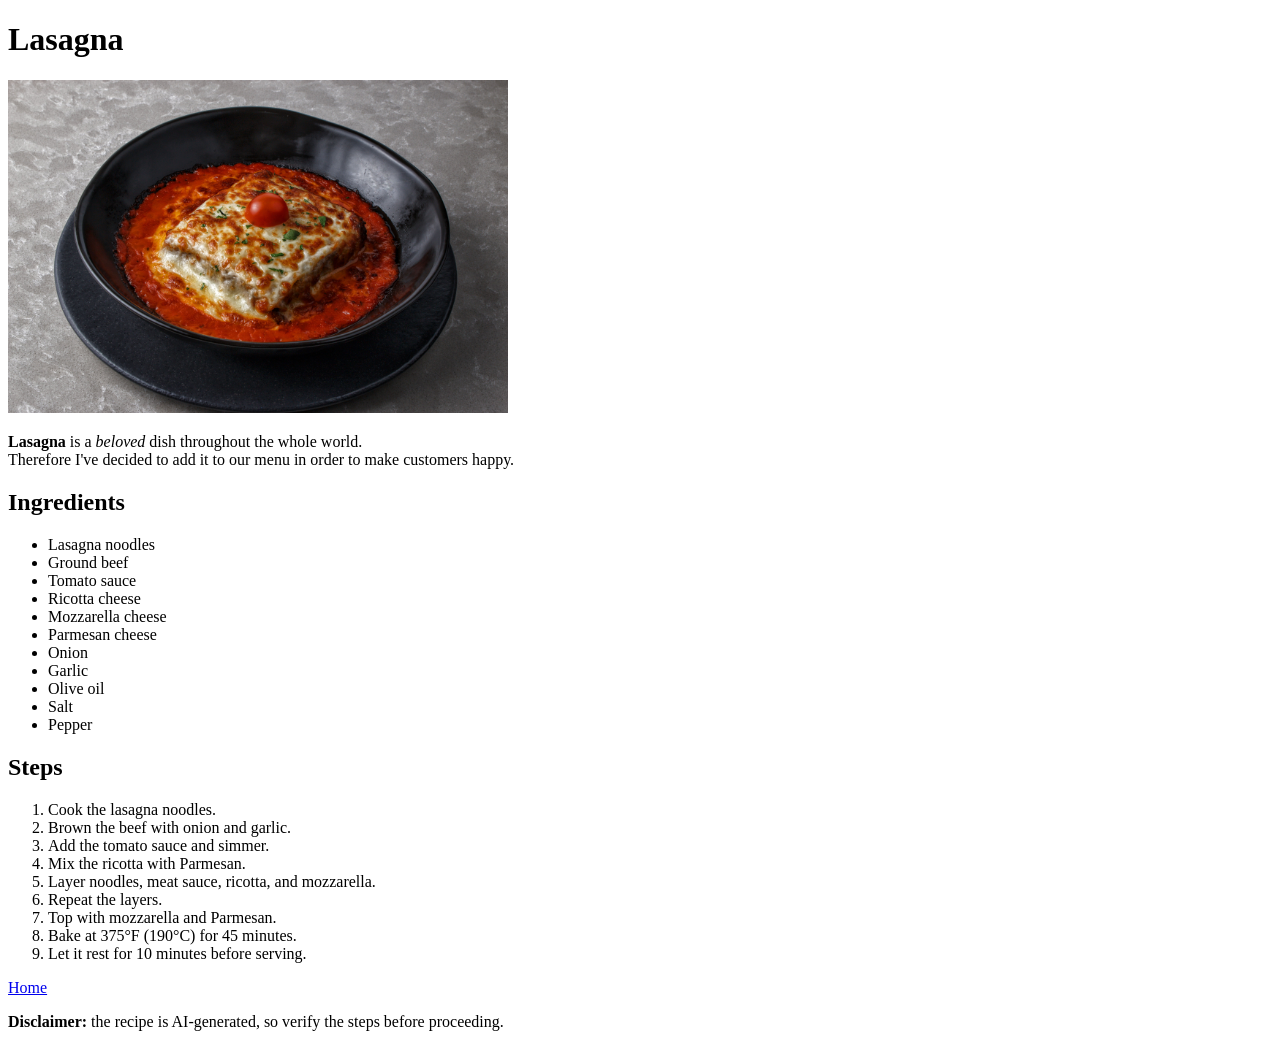
<file: recipes/lasagna.html>
<!DOCTYPE html>
<html lang="en">
<head>
    <meta charset="UTF-8">
    <meta name="viewport" content="width=device-width, initial-scale=1.0">
    <title> Lasagna </title>
</head>
<body>
    <h1> Lasagna </h1>
    <img src = '../images/lasagna.jpg' alt = 'A nice-looking photo of a dish of lasagna' width = '500px'>

    <p> 
        <strong> Lasagna </strong> is a <em>beloved</em> dish throughout the whole world. <br>
        Therefore I've decided to add it to our menu in order to make customers happy. 
    </p>
    

    <h2>Ingredients</h2>
        <ul>
            <li>Lasagna noodles</li>
            <li>Ground beef</li>
            <li>Tomato sauce</li>
            <li>Ricotta cheese</li>
            <li>Mozzarella cheese</li>
            <li>Parmesan cheese</li>
            <li>Onion</li>
            <li>Garlic</li>
            <li>Olive oil</li>
            <li>Salt</li>
            <li>Pepper</li>
        </ul>

        <h2>Steps</h2>
        <ol>
            <li>Cook the lasagna noodles.</li>
            <li>Brown the beef with onion and garlic.</li>
            <li>Add the tomato sauce and simmer.</li>
            <li>Mix the ricotta with Parmesan.</li>
            <li>Layer noodles, meat sauce, ricotta, and mozzarella.</li>
            <li>Repeat the layers.</li>
            <li>Top with mozzarella and Parmesan.</li>
            <li>Bake at 375°F (190°C) for 45 minutes.</li>
            <li>Let it rest for 10 minutes before serving.</li>
        </ol>

    <a href='../index.html'>Home</a>

    <p><strong>Disclaimer: </strong> the recipe is AI-generated, so verify the steps before proceeding. </p>

</body>
</html>
</file>
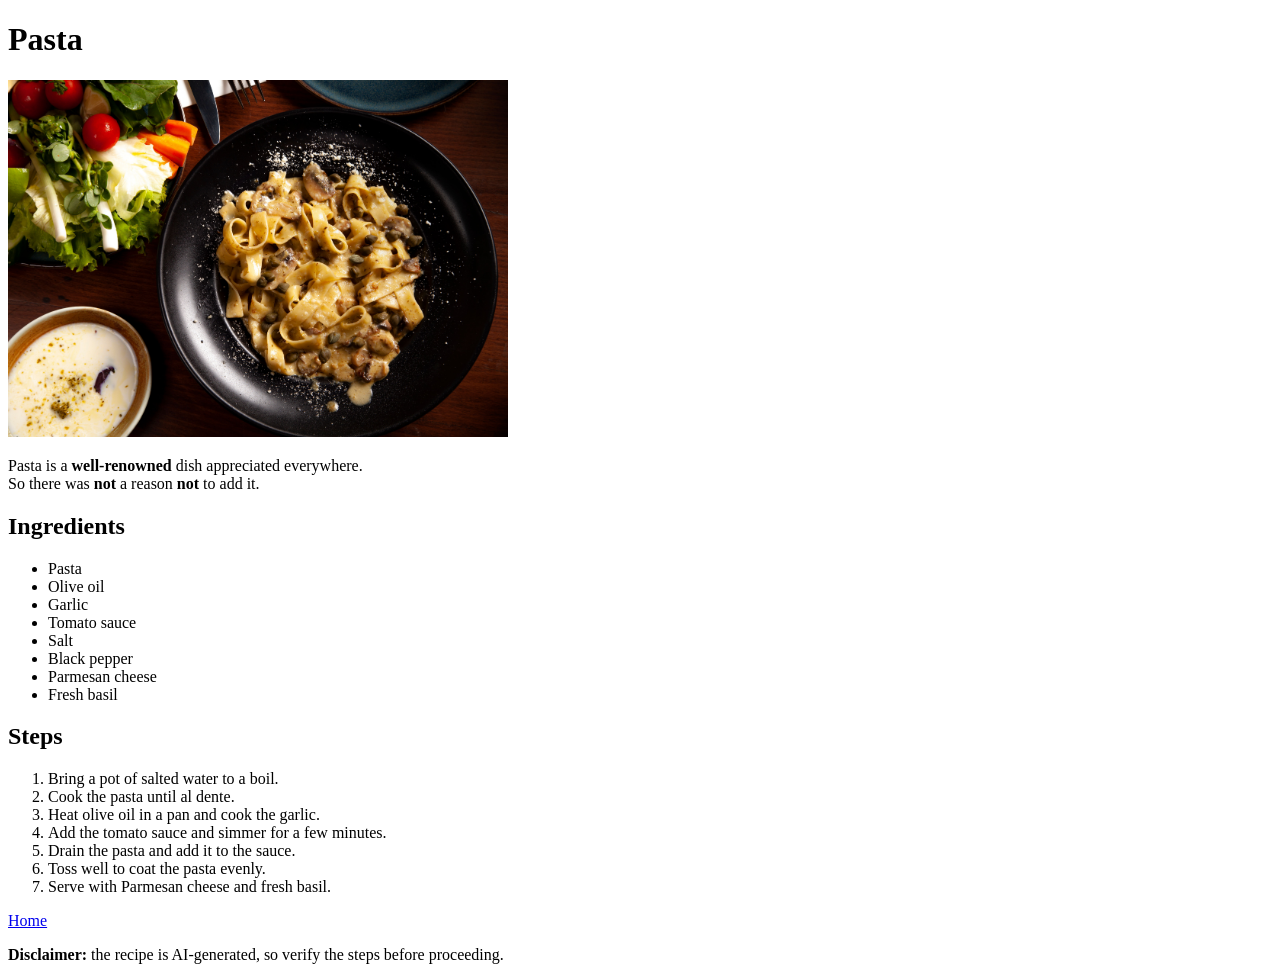
<file: recipes/pasta.html>
<!DOCTYPE html>
<html lang="en">
<head>
    <meta charset="UTF-8">
    <meta name="viewport" content="width=device-width, initial-scale=1.0">
    <title> Pasta </title>
</head>
<body>
    <h1> Pasta </h1>
 
    <img src = '../images/pasta.jpg' alt = 'A nice-looking photo of a generic dish of pasta' width = '500px'>

    <p> 
        Pasta is a <strong>well-renowned</strong> dish appreciated everywhere. <br>
        So there was <strong>not</strong> a reason <strong>not</strong> to add it. 
    </p>



    <h2>Ingredients</h2>

    <ul>
        <li>Pasta</li>
        <li>Olive oil</li>
        <li>Garlic</li>
        <li>Tomato sauce</li>
        <li>Salt</li>
        <li>Black pepper</li>
        <li>Parmesan cheese</li>
        <li>Fresh basil</li>
    </ul>

    <h2>Steps</h2>
    <ol>
        <li>Bring a pot of salted water to a boil.</li>
        <li>Cook the pasta until al dente.</li>
        <li>Heat olive oil in a pan and cook the garlic.</li>
        <li>Add the tomato sauce and simmer for a few minutes.</li>
        <li>Drain the pasta and add it to the sauce.</li>
        <li>Toss well to coat the pasta evenly.</li>
        <li>Serve with Parmesan cheese and fresh basil.</li>
    </ol>


    <a href='../index.html'>Home</a>
    <p><strong>Disclaimer: </strong> the recipe is AI-generated, so verify the steps before proceeding. </p>
</body>
</html>
</file>
